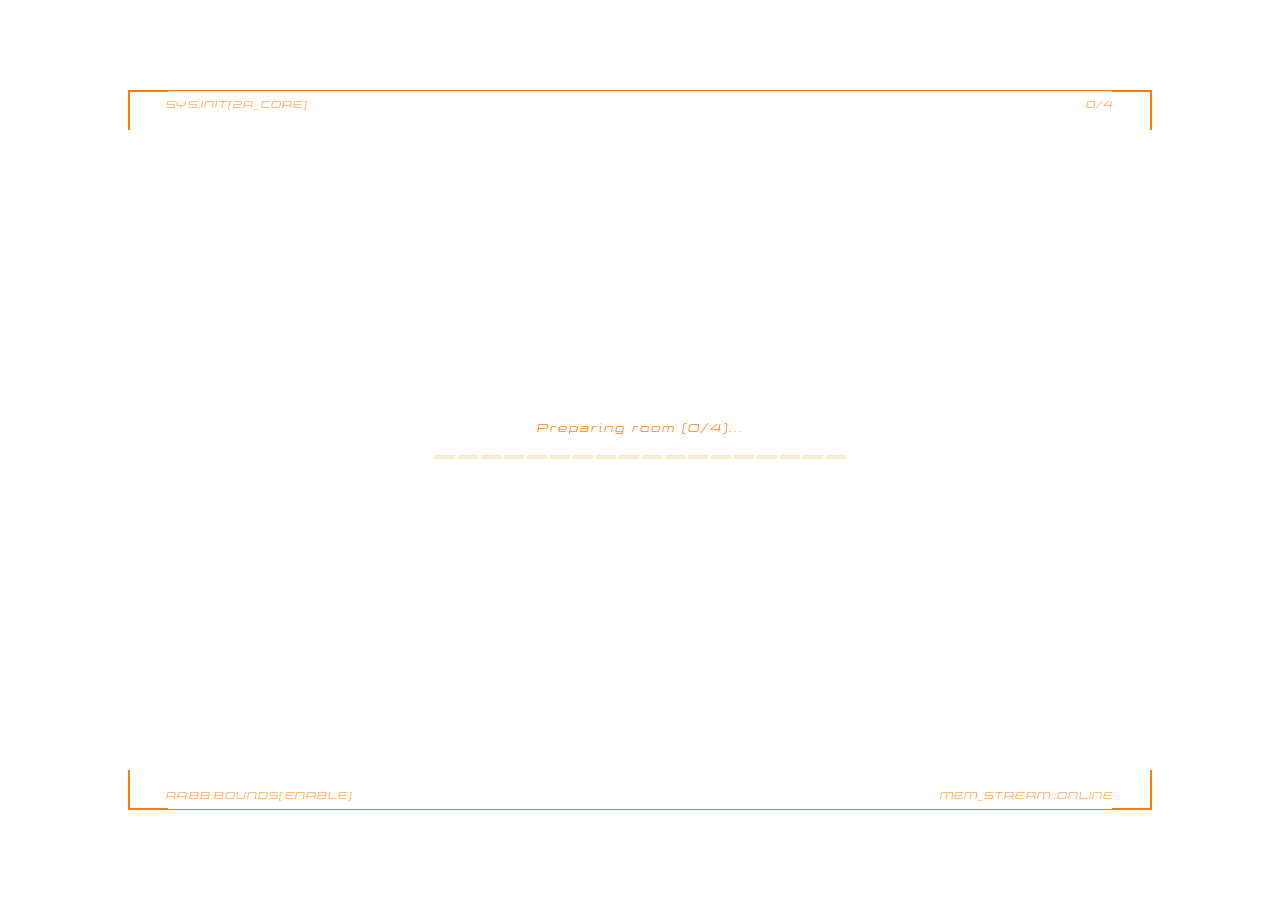
<file: index.html>
<!doctype html>
<html lang="en">
  <head>
    <meta charset="UTF-8" />
    <meta name="viewport" content="width=device-width, initial-scale=1.0" />
    <link rel="icon" href="/site-icons/favicon.svg" type="image/svg+xml" />
    <title>Hanqi Zhao Website</title>
    <script type="module" crossorigin src="/assets/main-BMEAQQKF.js"></script>
    <link rel="modulepreload" crossorigin href="/assets/modulepreload-polyfill-Cf3xff8G.js">
    <link rel="modulepreload" crossorigin href="/assets/preload-helper-DWTEM3RW.js">
    <link rel="modulepreload" crossorigin href="/assets/three-vendor-XiMRrbE6.js">
    <link rel="modulepreload" crossorigin href="/assets/desktopPresentationProfile-CVnTUj2M.js">
    <link rel="modulepreload" crossorigin href="/assets/runtimeBridge-DiqJiUi9.js">
    <link rel="stylesheet" crossorigin href="/assets/main-BcG1fKEi.css">
  </head>
  <body>
    <div id="app"></div>
  </body>
</html>
</file>
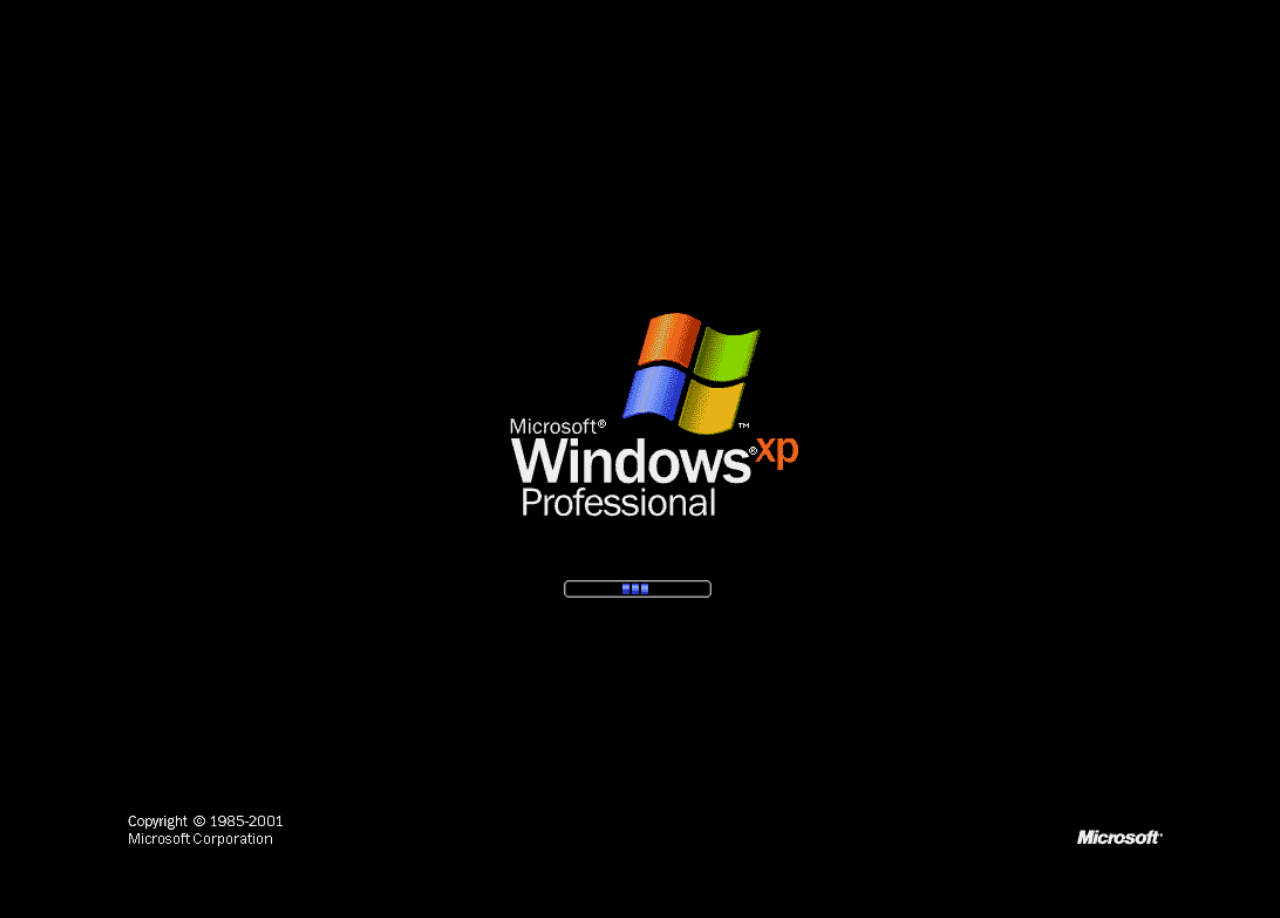
<file: winxp/index.html>
<!doctype html>
<html lang="en">
  <head>
    <meta charset="UTF-8" />
    <meta name="viewport" content="width=device-width, initial-scale=1.0" />
    <link rel="icon" href="/site-icons/favicon.svg" type="image/svg+xml" />
    <title>WinXP - Windows XP in React</title>
    <style>
      html, body, #root {
        width: 100%;
        height: 100%;
        margin: 0;
        overflow: hidden;
        background: #000;
      }
    </style>
    <script type="module" crossorigin src="/assets/embeddedWinxp--dUHzzpV.js"></script>
    <link rel="modulepreload" crossorigin href="/assets/modulepreload-polyfill-Cf3xff8G.js">
    <link rel="modulepreload" crossorigin href="/assets/rolldown-runtime-BVbofQct.js">
    <link rel="modulepreload" crossorigin href="/assets/preload-helper-DWTEM3RW.js">
    <link rel="modulepreload" crossorigin href="/assets/react-vendor-aHYhdYD6.js">
    <link rel="modulepreload" crossorigin href="/assets/runtimeBridge-DiqJiUi9.js">
    <link rel="modulepreload" crossorigin href="/assets/DesktopPreparationContext-Bgx_rmu8.js">
    <link rel="modulepreload" crossorigin href="/assets/DesktopViewportContext-BvIqTV0r.js">
    <link rel="modulepreload" crossorigin href="/assets/desktopPresentationProfile-CVnTUj2M.js">
    <link rel="modulepreload" crossorigin href="/assets/globalAudio-DDKx6bqK.js">
    <link rel="modulepreload" crossorigin href="/assets/publicPath-SdK1OGf5.js">
    <link rel="modulepreload" crossorigin href="/assets/visibleTimeout-DctrY-yE.js">
    <link rel="modulepreload" crossorigin href="/assets/createWinXPHost-BGy2zRi_.js">
    <link rel="stylesheet" crossorigin href="/assets/createWinXPHost-BSxTm-g0.css">
  </head>
  <body>
    <div id="root"></div>
  </body>
</html>
</file>
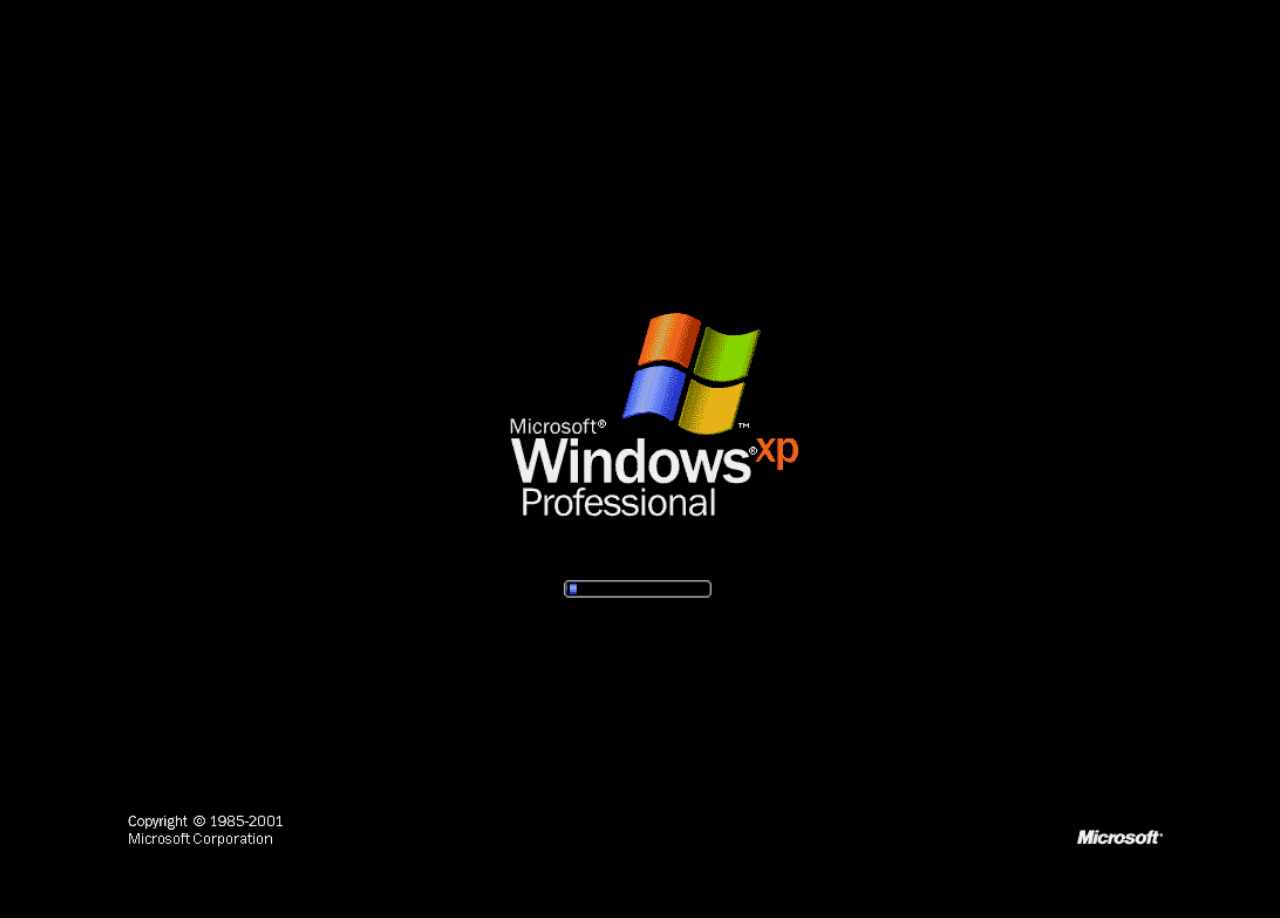
<file: embedded-winxp.html>
<!doctype html>
<html lang="en">
  <head>
    <meta charset="UTF-8" />
    <meta name="viewport" content="width=device-width, initial-scale=1.0" />
    <link rel="icon" href="/site-icons/favicon.svg" type="image/svg+xml" />
    <title>Embedded WinXP</title>
    <style>
      html, body, #root {
        width: 100%;
        height: 100%;
        margin: 0;
        overflow: hidden;
        background: #000;
      }
    </style>
    <script type="module" crossorigin src="/assets/embeddedWinxp--dUHzzpV.js"></script>
    <link rel="modulepreload" crossorigin href="/assets/modulepreload-polyfill-Cf3xff8G.js">
    <link rel="modulepreload" crossorigin href="/assets/rolldown-runtime-BVbofQct.js">
    <link rel="modulepreload" crossorigin href="/assets/preload-helper-DWTEM3RW.js">
    <link rel="modulepreload" crossorigin href="/assets/react-vendor-aHYhdYD6.js">
    <link rel="modulepreload" crossorigin href="/assets/runtimeBridge-DiqJiUi9.js">
    <link rel="modulepreload" crossorigin href="/assets/DesktopPreparationContext-Bgx_rmu8.js">
    <link rel="modulepreload" crossorigin href="/assets/DesktopViewportContext-BvIqTV0r.js">
    <link rel="modulepreload" crossorigin href="/assets/desktopPresentationProfile-CVnTUj2M.js">
    <link rel="modulepreload" crossorigin href="/assets/globalAudio-DDKx6bqK.js">
    <link rel="modulepreload" crossorigin href="/assets/publicPath-SdK1OGf5.js">
    <link rel="modulepreload" crossorigin href="/assets/visibleTimeout-DctrY-yE.js">
    <link rel="modulepreload" crossorigin href="/assets/createWinXPHost-BGy2zRi_.js">
    <link rel="stylesheet" crossorigin href="/assets/createWinXPHost-BSxTm-g0.css">
  </head>
  <body>
    <div id="root"></div>
  </body>
</html>
</file>
<file: assets/main-BcG1fKEi.css>
:root{--sky-top:#a4d9ff;--sky-bottom:#f2fbff;--panel-bg:#f8fcffbf;--panel-border:#132d4a42;--panel-text:#15304f}*{box-sizing:border-box}html,body{background:linear-gradient(180deg, var(--sky-top) 0%, var(--sky-bottom) 66%);width:100%;height:100%;color:var(--panel-text);margin:0;font-family:Segoe UI,Tahoma,Geneva,Verdana,sans-serif;overflow:hidden}#app{width:100%;height:100%}
</file>
<file: assets/createWinXPHost-BSxTm-g0.css>
[data-winxp-host=true]{width:100%;height:100%;overflow:hidden}.has-scrollbar::-webkit-scrollbar{width:16px}.has-scrollbar::-webkit-scrollbar:horizontal{height:17px}.has-scrollbar::-webkit-scrollbar-corner{background:#f2f2f2}.has-scrollbar::-webkit-scrollbar-track:vertical{background:linear-gradient(90deg,#e5e5e5,#f0f0f0 20%)}.has-scrollbar::-webkit-scrollbar-track:horizontal{background:linear-gradient(#e5e5e5,#f0f0f0 20%)}.has-scrollbar::-webkit-scrollbar-thumb{background-color:#f2f2f2;border:1px solid #8e8f8f;border-radius:3px;box-shadow:inset 0 0 0 1px #fffc}.has-scrollbar::-webkit-scrollbar-thumb:vertical{background:url([data-uri]) 50% no-repeat,linear-gradient(90deg,#f2f2f2 45%,#ebebeb 0,#cfcfcf)}.has-scrollbar::-webkit-scrollbar-thumb:horizontal{background:url([data-uri]) 50% no-repeat,linear-gradient(#f2f2f2 45%,#ebebeb 0,#cfcfcf)}.has-scrollbar::-webkit-scrollbar-thumb:hover:vertical{background:url([data-uri]) 50% no-repeat,linear-gradient(90deg,#eaf6fd 45%,#bee6fd 0);border-color:#3c7fb1}.has-scrollbar::-webkit-scrollbar-thumb:hover:horizontal{background:url([data-uri]) 50% no-repeat,linear-gradient(#eaf6fd 45%,#bee6fd 0);border-color:#3c7fb1}.has-scrollbar::-webkit-scrollbar-thumb:active:vertical{background:url([data-uri]) 50% no-repeat,linear-gradient(90deg,#c4e5f6 45%,#98d1ef 0);border-color:#6d91ab}.has-scrollbar::-webkit-scrollbar-thumb:active:horizontal{background:url([data-uri]) 50% no-repeat,linear-gradient(#c4e5f6 45%,#98d1ef 0);border-color:#6d91ab}.has-scrollbar::-webkit-scrollbar-button:horizontal:end:decrement{display:none}.has-scrollbar::-webkit-scrollbar-button:horizontal:start:increment{display:none}.has-scrollbar::-webkit-scrollbar-button:vertical:end:decrement{display:none}.has-scrollbar::-webkit-scrollbar-button:vertical:start:increment{display:none}.has-scrollbar::-webkit-scrollbar-button{border:1px solid #0000}.has-scrollbar::-webkit-scrollbar-button:vertical{height:17px}.has-scrollbar::-webkit-scrollbar-button:vertical:start{background:url([data-uri]),linear-gradient(90deg,#e5e5e5,#f0f0f0 20%)}.has-scrollbar::-webkit-scrollbar-button:vertical:end{background:url([data-uri]),linear-gradient(90deg,#e5e5e5,#f0f0f0 20%)}.has-scrollbar::-webkit-scrollbar-button:horizontal{width:16px}.has-scrollbar::-webkit-scrollbar-button:horizontal:start{background:url([data-uri]),linear-gradient(#e5e5e5,#f0f0f0 20%)}.has-scrollbar::-webkit-scrollbar-button:horizontal:end{background:url([data-uri]),linear-gradient(#e5e5e5,#f0f0f0 20%)}.has-scrollbar::-webkit-scrollbar-button:hover{background-color:#f2f2f2;border-color:#8e8f8f;border-radius:3px;box-shadow:inset 0 0 0 1px #fffc}.has-scrollbar::-webkit-scrollbar-button:hover:vertical{height:17px}.has-scrollbar::-webkit-scrollbar-button:hover:vertical:start{background:url([data-uri]),linear-gradient(90deg,#eaf6fd 45%,#bee6fd 0);border-color:#3c7fb1}.has-scrollbar::-webkit-scrollbar-button:hover:vertical:end{background:url([data-uri]),linear-gradient(90deg,#eaf6fd 45%,#bee6fd 0);border-color:#3c7fb1}.has-scrollbar::-webkit-scrollbar-button:hover:horizontal{width:16px}.has-scrollbar::-webkit-scrollbar-button:hover:horizontal:start{background:url([data-uri]),linear-gradient(#eaf6fd 45%,#bee6fd 0);border-color:#3c7fb1}.has-scrollbar::-webkit-scrollbar-button:hover:horizontal:end{background:url([data-uri]),linear-gradient(#eaf6fd 45%,#bee6fd 0);border-color:#3c7fb1}.has-scrollbar::-webkit-scrollbar-button:active{background-color:#f2f2f2;border-color:#8e8f8f;border-radius:3px;box-shadow:inset 0 0 0 1px #fffc}.has-scrollbar::-webkit-scrollbar-button:active:vertical{height:17px}.has-scrollbar::-webkit-scrollbar-button:active:vertical:start{background:url([data-uri]),linear-gradient(90deg,#c4e5f6 45%,#98d1ef 0);border-color:#6d91ab}.has-scrollbar::-webkit-scrollbar-button:active:vertical:end{background:url([data-uri]),linear-gradient(90deg,#c4e5f6 45%,#98d1ef 0);border-color:#6d91ab}.has-scrollbar::-webkit-scrollbar-button:active:horizontal{width:16px}.has-scrollbar::-webkit-scrollbar-button:active:horizontal:start{background:url([data-uri]),linear-gradient(#c4e5f6 45%,#98d1ef 0);border-color:#6d91ab}.has-scrollbar::-webkit-scrollbar-button:active:horizontal:end{background:url([data-uri]),linear-gradient(#c4e5f6 45%,#98d1ef 0);border-color:#6d91ab}[data-winxp-host=true]{box-sizing:border-box}[data-winxp-host=true] *,[data-winxp-host=true] :after,[data-winxp-host=true] :before{box-sizing:inherit;margin:0;padding:0}[data-winxp-host=true]{-webkit-font-smoothing:antialiased;-moz-osx-font-smoothing:grayscale;font-family:Tahoma,Microsoft JhengHei UI,Microsoft JhengHei,Segoe UI,sans-serif;font-size:14px}[data-winxp-host=true] *,[data-winxp-host=true] :before,[data-winxp-host=true] :after,[data-winxp-host=true] :placeholder-shown{font-family:inherit}
</file>
